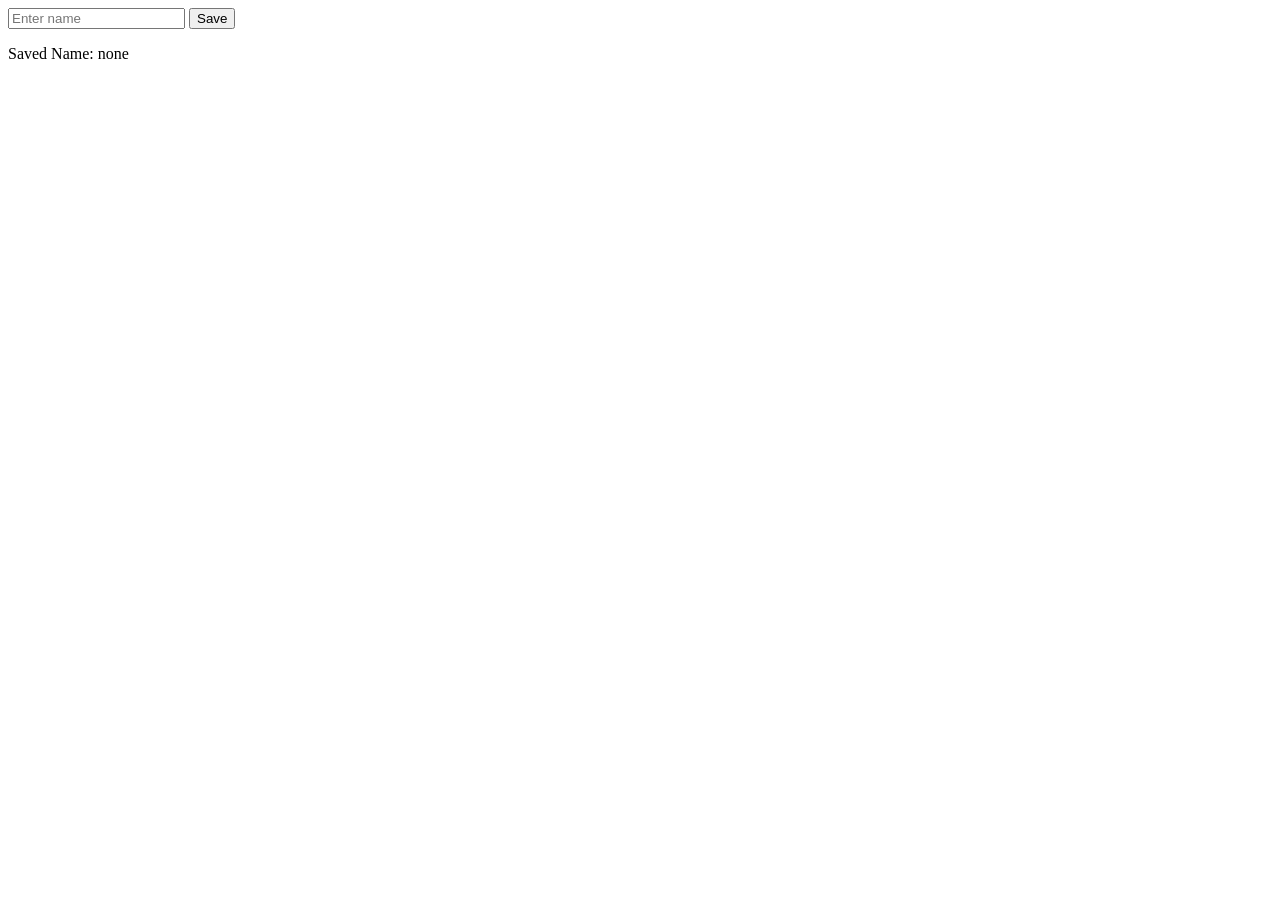
<file: johnwalker/week-7/task-2/exercise1-localstorage.html>
<!DOCTYPE html>
<html>
<body>

<input id="name" placeholder="Enter name">
<button onclick="saveName()">Save</button>
<p>Saved Name: <span id="output"></span></p>

<script>
function saveName() {
  const name = document.getElementById("name").value;
  localStorage.setItem("myName", name);
  loadName();
}

function loadName() {
  document.getElementById("output").textContent =
    localStorage.getItem("myName") || "none";
}

loadName();
</script>

</body>
</html>
</file>
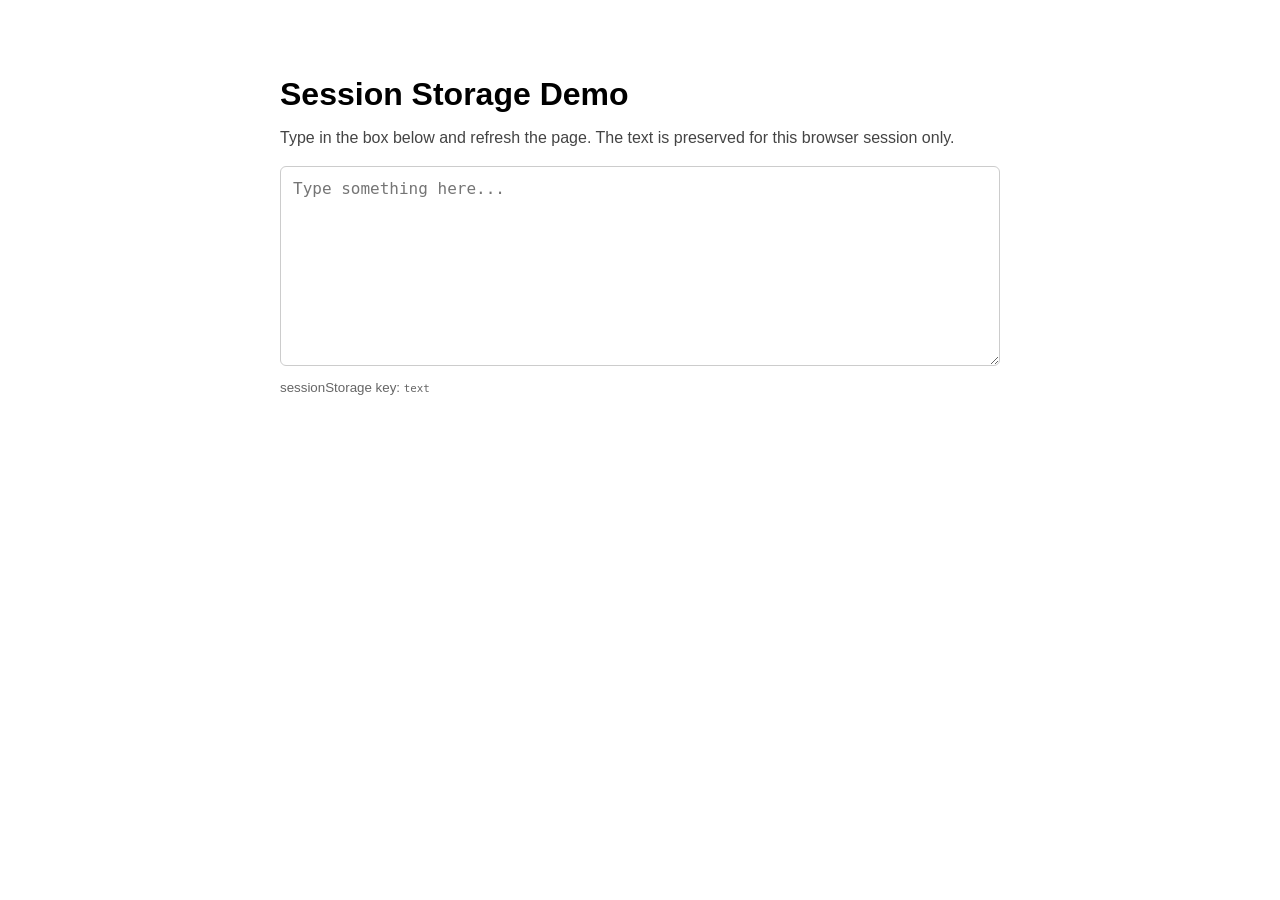
<file: johnwalker/week-7/task-2/exercise2-sessionstorage.html>
<!DOCTYPE html>
<html lang="en">
<head>
  <meta charset="UTF-8" />
  <meta name="viewport" content="width=device-width, initial-scale=1.0" />
  <title>Session Storage Example</title>
  <style>
    body {
      font-family: Arial, sans-serif;
      max-width: 720px;
      margin: 2rem auto;
      padding: 1rem;
      line-height: 1.6;
    }

    textarea {
      width: 100%;
      min-height: 200px;
      padding: 0.75rem;
      font-size: 1rem;
      border: 1px solid #ccc;
      border-radius: 6px;
      box-sizing: border-box;
    }

    h1 {
      margin-bottom: 0.25rem;
    }

    p {
      margin-top: 0;
      color: #444;
    }

    small {
      color: #666;
    }
  </style>
</head>
<body>
  <h1>Session Storage Demo</h1>
  <p>Type in the box below and refresh the page. The text is preserved for this browser session only.</p>
  <textarea id="msg" placeholder="Type something here..."></textarea>
  <p><small>sessionStorage key: <code>text</code></small></p>

  <script>
    const msg = document.getElementById("msg");

    msg.value = sessionStorage.getItem("text") || "";

    msg.addEventListener("input", () => {
      sessionStorage.setItem("text", msg.value);
    });
  </script>
</body>
</html>
</file>
